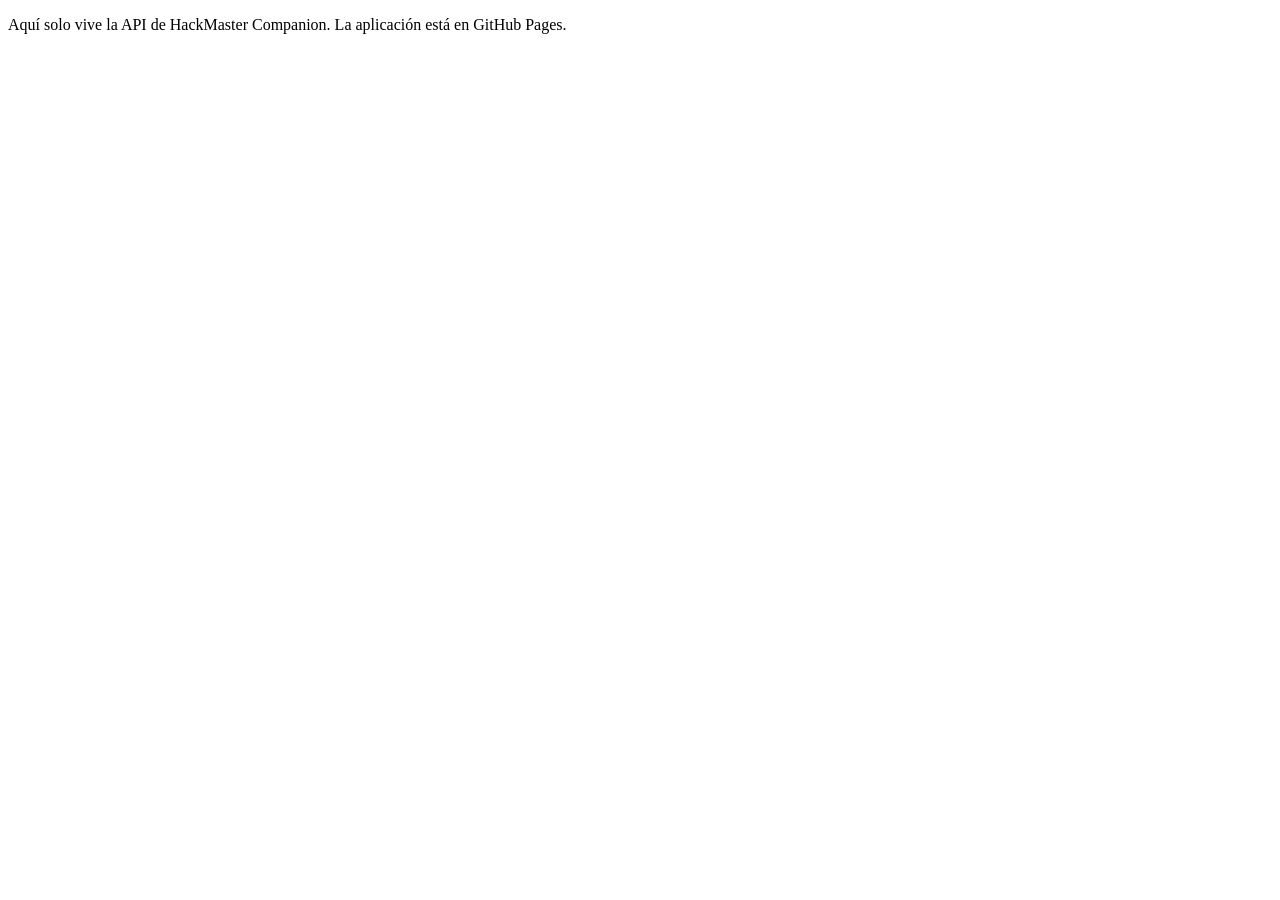
<file: infra/swa-placeholder/index.html>
<!DOCTYPE html>
<html lang="es">
<head><meta charset="utf-8" /><title>HackMaster Companion · API</title></head>
<body><p>Aquí solo vive la API de HackMaster Companion. La aplicación está en GitHub Pages.</p></body>
</html>
</file>
